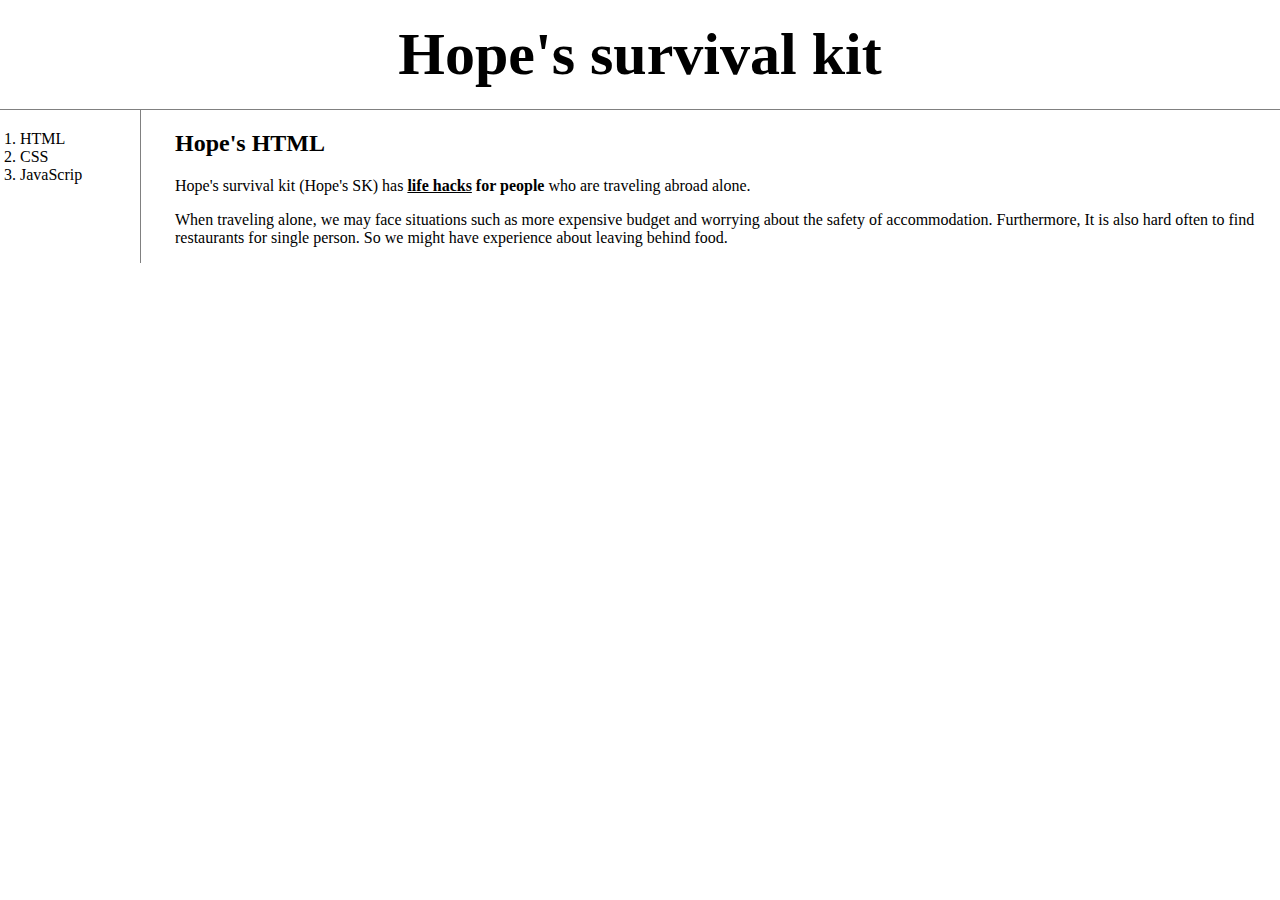
<file: 1.html>
<!doctype html>
<html>
<head>
    <title>Hope's HTML</title>
    <meta charest="utf-8">
    <link rel="stylesheet" href="style.css">
</head>
<body>
    <h1><a href="index.html">Hope's survival kit</a></h1>
    <div id="grid">
        <ol>
            <li><a href="1.html">HTML</a></li>
            <li><a href="2.html">CSS</a></li>
            <li><a href="3.html">JavaScrip</a></li>
        </ol>
        <div id="article">
            <h2>Hope's HTML</h2>
            <a href="https://www.w3.org/TR/2011/WD-html5-20110405/" target="_blank" title="html5 specification">Hope's survival kit (Hope's SK)</a> has <strong><u>life hacks</u> for people</strong> who are traveling abroad alone.<p>When traveling alone, we may face situations such as more expensive budget and worrying about the safety of accommodation. Furthermore, It is also hard often to find restaurants for single person. So we might have experience about leaving behind food.
        </div>
    </div>    
</body>
</html>
</file>
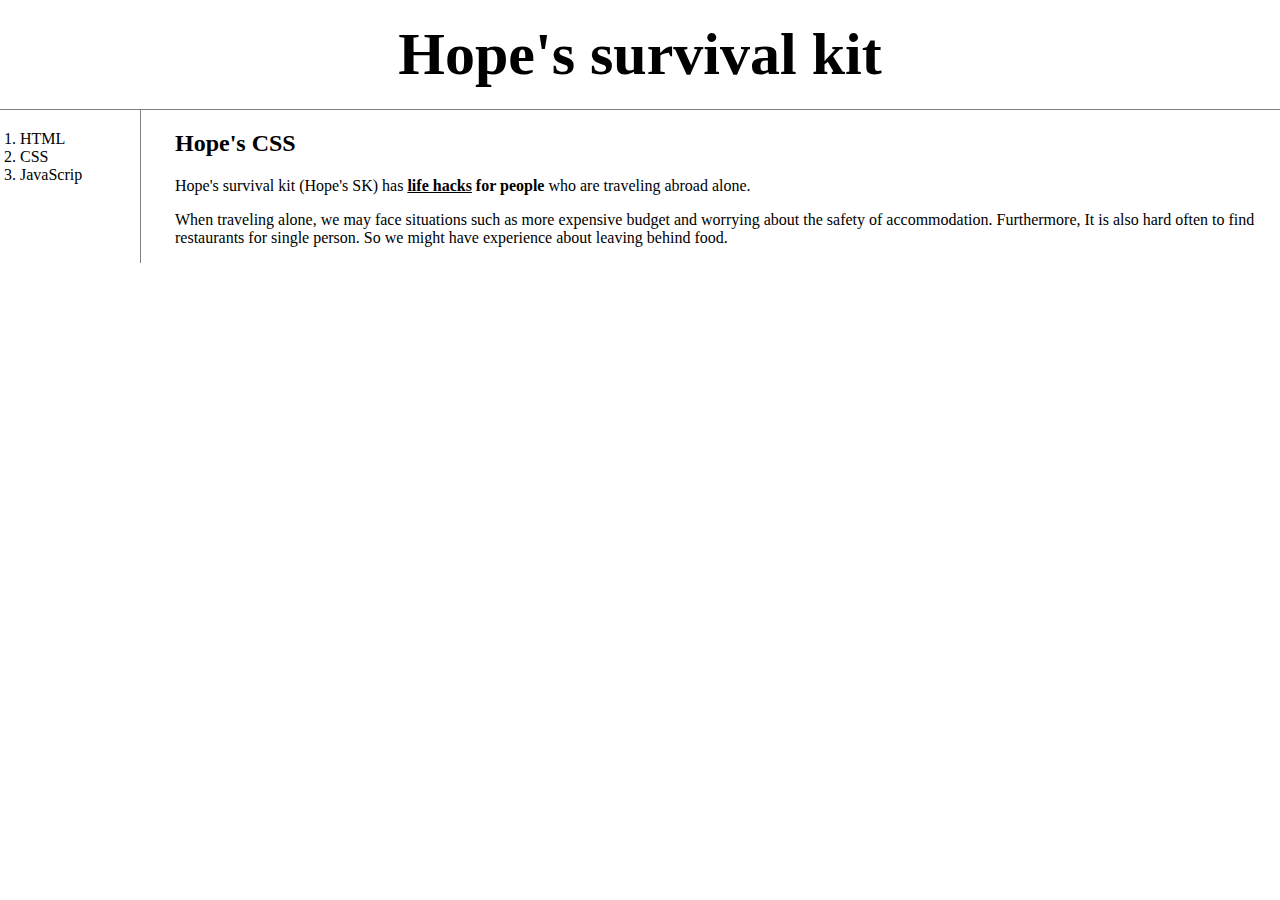
<file: 2.html>
<!doctype html>
<html>
<head>
    <title>Hope's CSS</title>
    <meta charest="utf-8">
    <link rel="stylesheet" href="style.css">
</head>
<body>
    <h1><a href="index.html">Hope's survival kit</a></h1>
    <div id="grid">
        <ol>
            <li><a href="1.html">HTML</a></li>
            <li><a href="2.html">CSS</a></li>
            <li><a href="3.html">JavaScrip</a></li>
        </ol>
        <div id="article">
            <h2>Hope's CSS</h2>
            <a href="https://www.w3.org/TR/2011/WD-html5-20110405/" target="_blank" title="html5 specification">Hope's survival kit (Hope's SK)</a> has <strong><u>life hacks</u> for people</strong> who are traveling abroad alone.<p>When traveling alone, we may face situations such as more expensive budget and worrying about the safety of accommodation. Furthermore, It is also hard often to find restaurants for single person. So we might have experience about leaving behind food.
        </div>
    </div>
    </body>
</html>
</file>
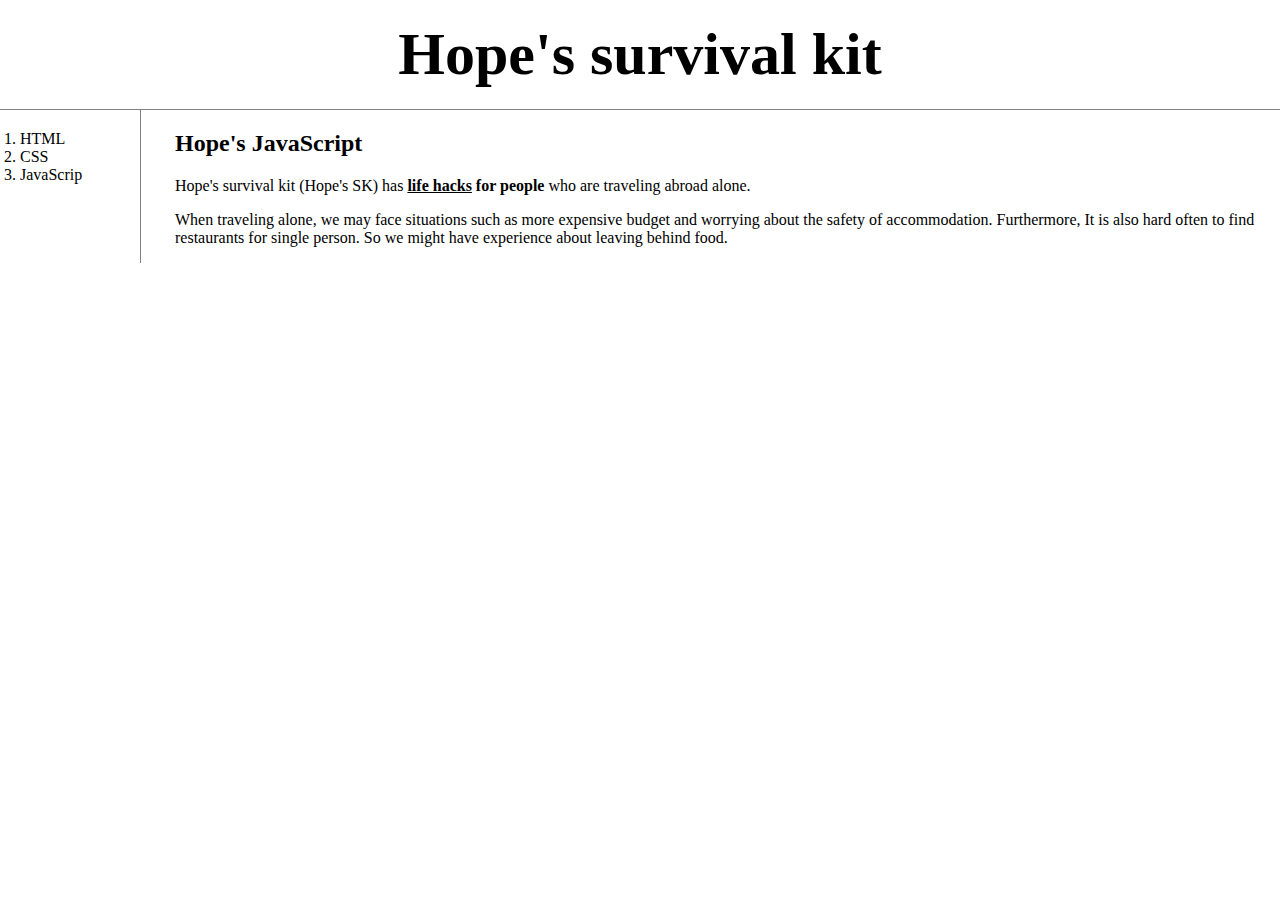
<file: 3.html>
<!doctype html>
<html>
<head>
    <title>Hope's JavaSript</title>
    <meta charest="utf-8">
    <link rel="stylesheet" href="style.css">
</head>
<body>
    <h1><a href="index.html">Hope's survival kit</a></h1>
    <div id="grid">
        <ol>
            <li><a href="1.html">HTML</a></li>
            <li><a href="2.html">CSS</a></li>
            <li><a href="3.html">JavaScrip</a></li>
        </ol>
        <div id="article">
            <h2>Hope's JavaScript</h2>
            <a href="https://www.w3.org/TR/2011/WD-html5-20110405/" target="_blank" title="html5 specification">Hope's survival kit (Hope's SK)</a> has <strong><u>life hacks</u> for people</strong> who are traveling abroad alone.<p>When traveling alone, we may face situations such as more expensive budget and worrying about the safety of accommodation. Furthermore, It is also hard often to find restaurants for single person. So we might have experience about leaving behind food.
        </div>
    </div>
</body>
</html>
</file>
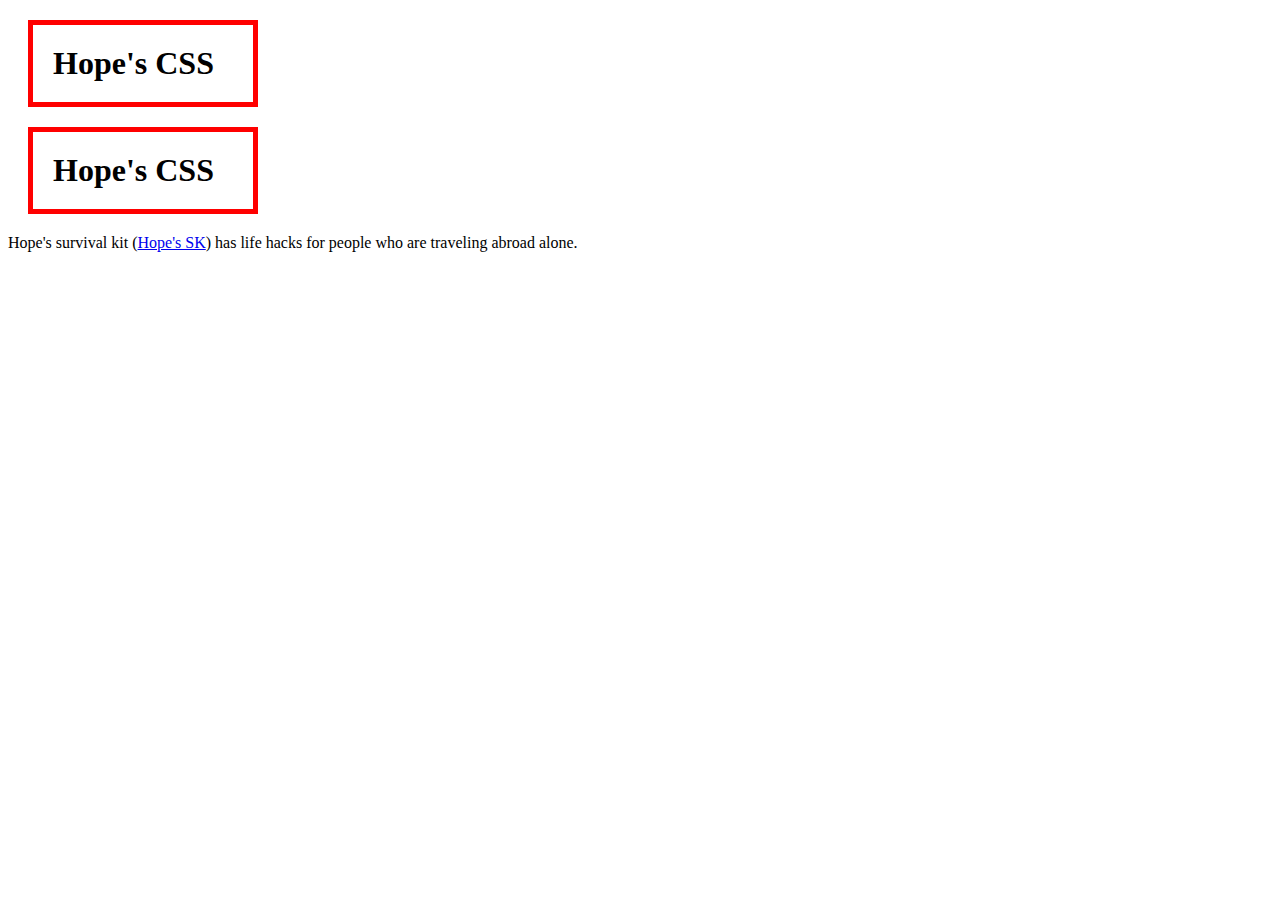
<file: box.html>
<!DOCTYPE html>
<html>
    <head>
        <meta charset="utf-8">
        <title></title>
        <style>h1{
            border:5px red solid;
            padding:20px;
            margin:20px;
            display:block;
            width:180px;
        }         
        </style>
    </head>
</html>
<body>
    <h1>Hope's CSS</h1>
    <h1>Hope's CSS</h1>
    Hope's survival kit (<a href="https://www.google.com/search?q=css+selector&sxsrf=APwXEdeL414cnTLeE2Cb1PVAMyGCTYLwhw%3A1681634653469&ei=XbU7ZIyeHLLj2roPkYKT8Ac&ved=0ahUKEwjMwKWhga7-AhWysVYBHRHBBH4Q4dUDCA8&uact=5&oq=css+selector&gs_lcp=[base64]&sclient=gws-wiz-serp">Hope's SK</a>) has life hacks for people who are traveling abroad alone.
</body>
</file>
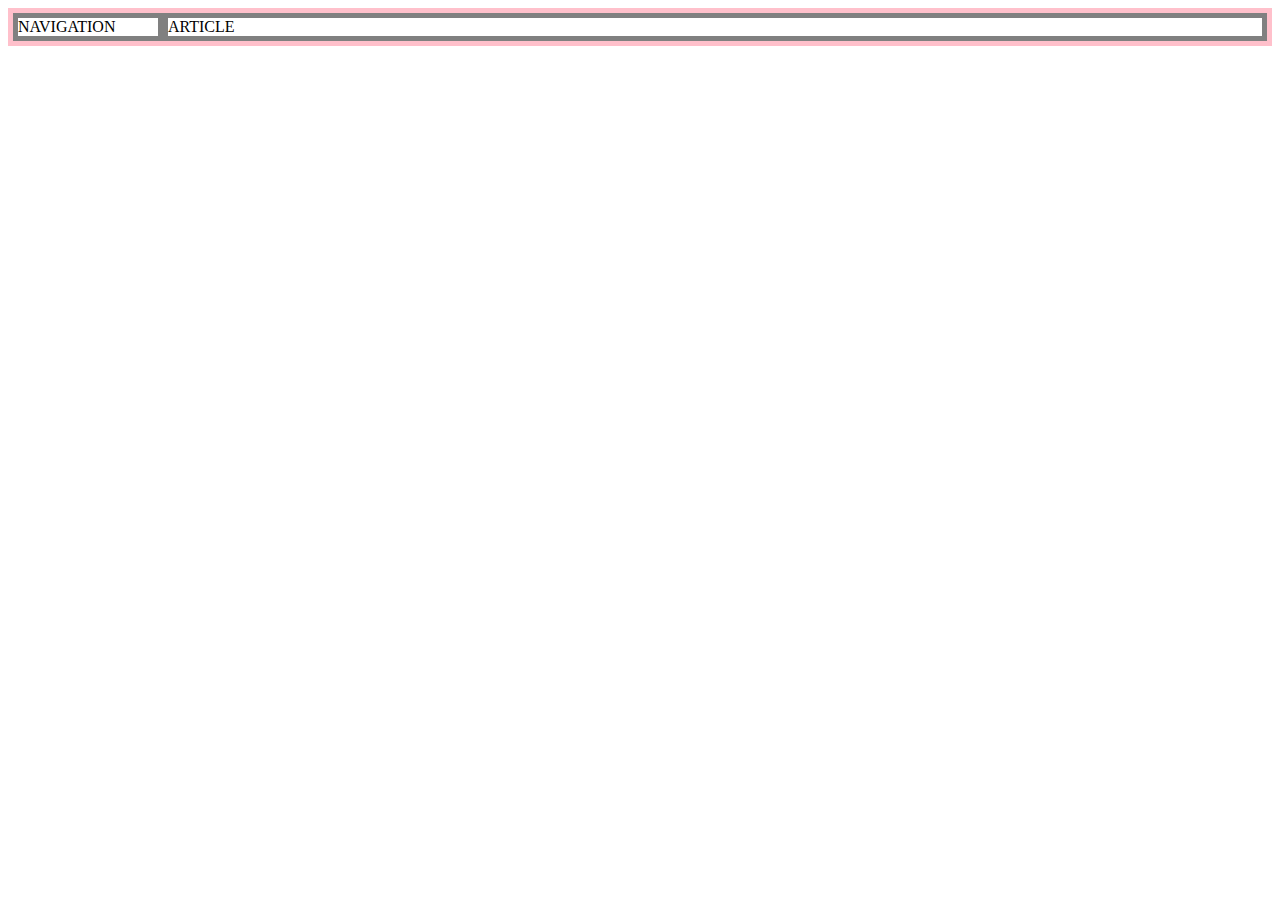
<file: grid.html>
<!doctype html>
<html>
    <head>
        <meta charest="utf-8"
        <title></title>
        <style>
            #grid {
                border:5px solid pink;
                display: grid;
                grid-template-columns: 150px 1fr;
            }
            div{
                border:5px solid gray;
            }
        </style>
    </head>
</html>
<body>
    <div id="grid">
        <div>NAVIGATION</div>
        <div>ARTICLE</div>
    </div>
</body>
</file>
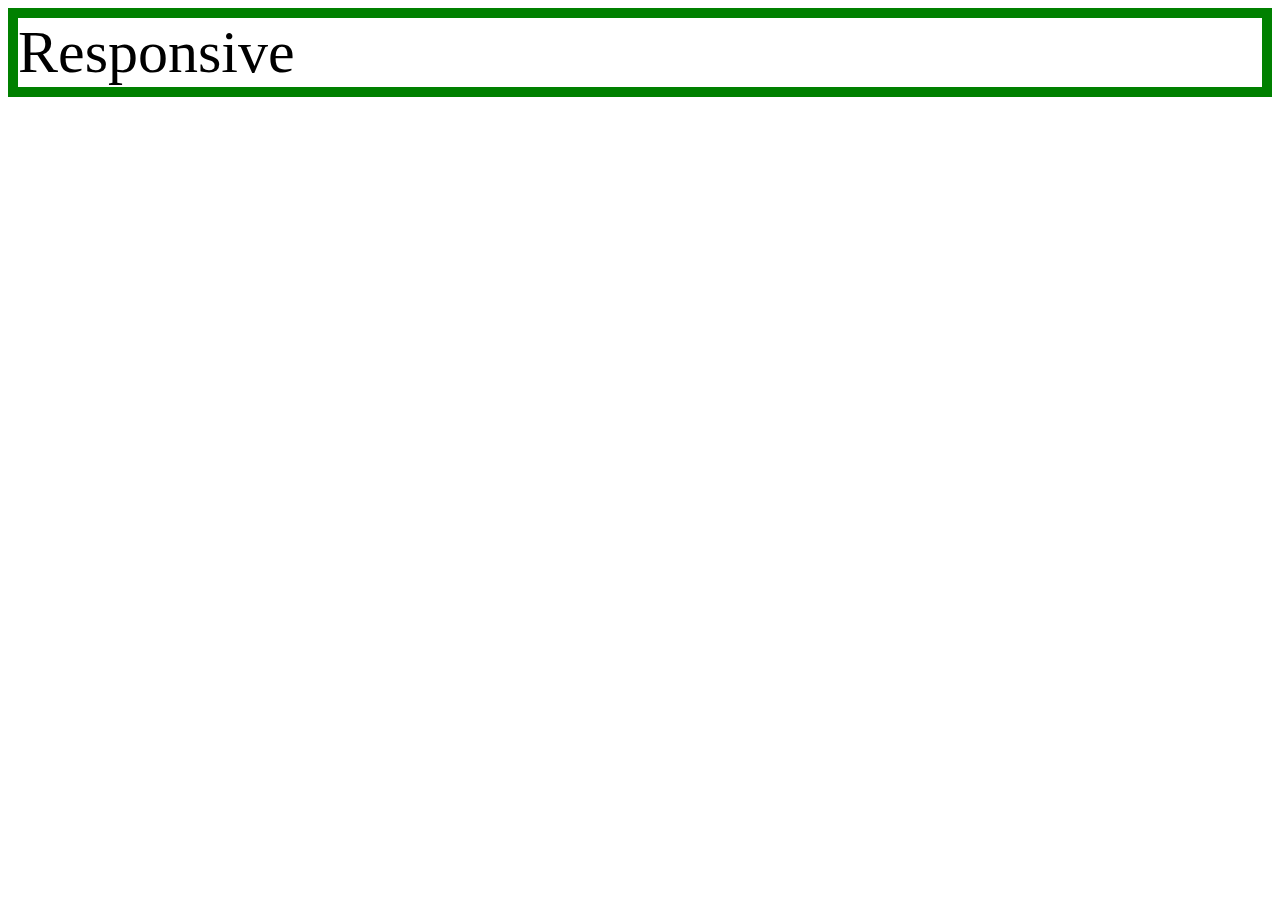
<file: mediaquery.html>
<!DOCTYPE html>
<html>
    <head>
        <meta charset="utf-8"
        <title></title>
        <style>
            div{
                border:10px solid green;
                font-size:60px;
            }
            @media(max-width:800px) {
                div{
                    display:none;
                }
            }
        </style>
    </head>
    <body>
        <div>
            Responsive
        </div>

    </body>
</html>
</file>
<file: style.css>
a{
    color:black; 
    text-decoration: none;}
h1 {font-size:60px; text-align: center;border-bottom:1px solid gray; margin:0; padding:20px}
ol {border-right:1px solid gray; width:100px; margin:0; padding:20px;}
body{margin:0;}
#grid{
    display: grid;
    grid-template-columns: 150px 1fr;
    }
#gird ol{
        padding-left: 33px;
}
#grid #article{
    padding-left:25px;
}
@media(max-width:800px){
    #grid{
    display: block;
    }
    ol{
        border-right:none;
    } 
    h1{
        border-bottom: none;
    }
}
</file>
